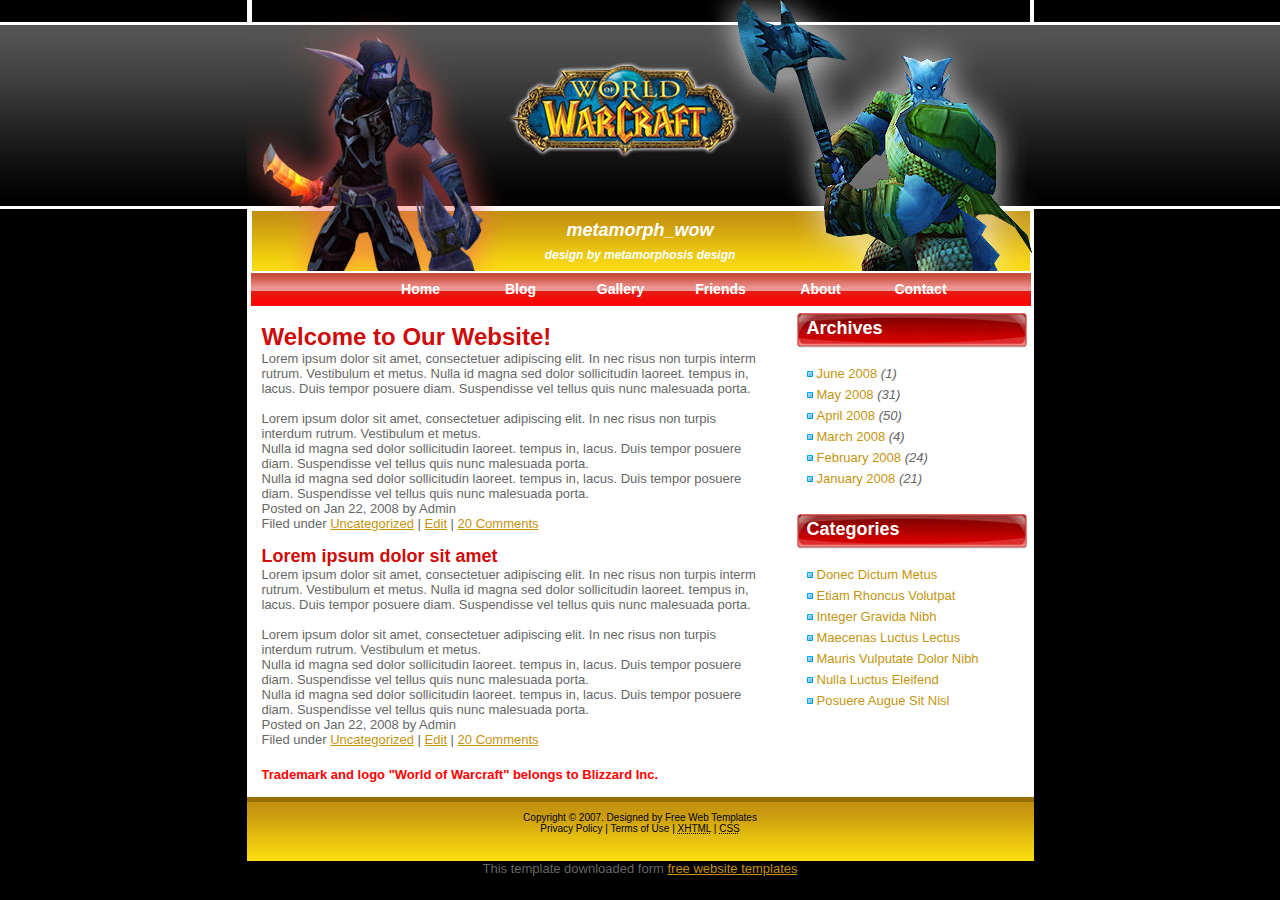
<file: testdtdm/home.html>
<!DOCTYPE html PUBLIC "-//W3C//DTD XHTML 1.0 Strict//EN" "http://www.w3.org/TR/xhtml1/DTD/xhtml1-strict.dtd">
<html xmlns="http://www.w3.org/1999/xhtml">
<head>
<title>World of Warcraft</title>
<meta http-equiv="content-type" content="text/html; charset=utf-8" />
<link href="styles.css" rel="stylesheet" type="text/css" />
</head>
<body>
<div id="main">
  <div id="header">
    <div id="logo"><a href="http://all-free-download.com/free-website-templates/">Metamorph_WoW</a>
      <h2><a href="http://www.metamorphozis.com/" id="metamorph">Design by Metamorphosis Design</a></h2>
    </div>
    <div id="buttons">
      <ul>
        <li class="first"><a href="http://all-free-download.com/free-website-templates/" >Home</a></li>
        <li><a href="http://all-free-download.com/free-website-templates/">Blog</a></li>
        <li><a href="http://all-free-download.com/free-website-templates/">Gallery</a></li>
        <li><a href="http://all-free-download.com/free-website-templates/">Friends</a></li>
        <li><a href="http://all-free-download.com/free-website-templates/">About</a></li>
        <li><a href="http://all-free-download.com/free-website-templates/">Contact</a></li>
      </ul>
    </div>
  </div>
  <div id="content">
    <div id="right">
      <div id="sidebar">
        <ul>
          <li>
            <h2>Archives</h2>
            <ul>
              <li><a href="http://all-free-download.com/free-website-templates/">June 2008</a> <i>(1)</i></li>
              <li><a href="http://all-free-download.com/free-website-templates/">May 2008</a> <i>(31)</i></li>
              <li><a href="http://all-free-download.com/free-website-templates/">April 2008</a> <i>(50)</i></li>
              <li><a href="http://all-free-download.com/free-website-templates/">March 2008</a> <i>(4)</i></li>
              <li><a href="http://all-free-download.com/free-website-templates/">February 2008</a> <i>(24)</i></li>
              <li><a href="http://all-free-download.com/free-website-templates/">January 2008</a> <i>(21)</i></li>
            </ul>
          </li>
          <li>
            <h2>Categories</h2>
            <ul>
              <li><a href="http://all-free-download.com/free-website-templates/">Donec Dictum Metus</a></li>
              <li><a href="http://all-free-download.com/free-website-templates/">Etiam Rhoncus Volutpat</a></li>
              <li><a href="http://all-free-download.com/free-website-templates/">Integer Gravida Nibh</a></li>
              <li><a href="http://all-free-download.com/free-website-templates/">Maecenas Luctus Lectus</a></li>
              <li><a href="http://all-free-download.com/free-website-templates/">Mauris Vulputate Dolor Nibh</a></li>
              <li><a href="http://all-free-download.com/free-website-templates/">Nulla Luctus Eleifend</a></li>
              <li><a href="http://all-free-download.com/free-website-templates/">Posuere Augue Sit Nisl</a></li>
            </ul>
          </li>
        </ul>
      </div>
    </div>
    <div id="left">
      <h1>Welcome to Our Website!</h1>
      <div>
        <p>Lorem ipsum dolor sit amet, consectetuer adipiscing elit. In nec risus non turpis interm rutrum. Vestibulum et metus. Nulla id magna sed dolor sollicitudin laoreet. tempus in, lacus. Duis tempor posuere diam. Suspendisse vel tellus quis nunc malesuada porta. <br />
          <br />
          Lorem ipsum dolor sit amet, consectetuer adipiscing elit. In nec risus non turpis interdum rutrum. Vestibulum et metus.<br />
          Nulla id magna sed dolor sollicitudin laoreet. tempus in, lacus. Duis tempor posuere diam. Suspendisse vel tellus quis nunc malesuada porta.<br />
          Nulla id magna sed dolor sollicitudin laoreet. tempus in, lacus. Duis tempor posuere diam. Suspendisse vel tellus quis nunc malesuada porta.</p>
      </div>
      <div class="small">
        <p class="date">Posted on Jan 22, 2008 by Admin</p>
        <p class="file">Filed under <a href="http://all-free-download.com/free-website-templates/">Uncategorized</a> | <a href="http://all-free-download.com/free-website-templates/">Edit</a> | <a href="http://all-free-download.com/free-website-templates/">20 Comments</a></p>
      </div>
      <br />
      <div>
        <h2>Lorem ipsum dolor sit amet</h2>
        <p>Lorem ipsum dolor sit amet, consectetuer adipiscing elit. In nec risus non turpis interm rutrum. Vestibulum et metus. Nulla id magna sed dolor sollicitudin laoreet. tempus in, lacus. Duis tempor posuere diam. Suspendisse vel tellus quis nunc malesuada porta. <br />
          <br />
          Lorem ipsum dolor sit amet, consectetuer adipiscing elit. In nec risus non turpis interdum rutrum. Vestibulum et metus.<br />
          Nulla id magna sed dolor sollicitudin laoreet. tempus in, lacus. Duis tempor posuere diam. Suspendisse vel tellus quis nunc malesuada porta.<br />
          Nulla id magna sed dolor sollicitudin laoreet. tempus in, lacus. Duis tempor posuere diam. Suspendisse vel tellus quis nunc malesuada porta.</p>
      </div>
      <div class="small">
        <p class="date">Posted on Jan 22, 2008 by Admin</p>
        <p class="file">Filed under <a href="http://all-free-download.com/free-website-templates/">Uncategorized</a> | <a href="http://all-free-download.com/free-website-templates/">Edit</a> | <a href="http://all-free-download.com/free-website-templates/">20 Comments</a></p>
      </div>
    </div>
    <div class="padding">Trademark and logo "World of Warcraft" belongs to Blizzard Inc.</div>
  </div>
  <div id="footer">
    <p>Copyright &copy; 2007. Designed by <a href="http://www.metamorphozis.com/">Free Web Templates</a></p>
    <p><a href="http://all-free-download.com/free-website-templates/">Privacy Policy</a> | <a href="http://all-free-download.com/free-website-templates/">Terms of Use</a> | <a target="_blank" href="http://validator.w3.org/check/referer"><abbr title="eXtensible HyperText Markup Language">XHTML</abbr></a> | <a target="_blank" href="http://jigsaw.w3.org/css-validator/check/referer"><abbr title="Cascading Style Sheets">CSS</abbr></a></p>
  </div>
</div>
<div align=center>This template  downloaded form <a href='http://all-free-download.com/free-website-templates/'>free website templates</a></div></body>
</html>
</file>
<file: testdtdm/styles.css>
/*
Design by Metamorphosis Design
http://www.metamorphozis.com
Released for free under a Creative Commons Attribution 2.5 License
*/

a:link {
	color: #C4940F;
}

a:hover, {
	text-decoration: underline;
	color: #FF0000;
}

a:visited {
	color: #C4940F;
}

*
{
border: 0;
margin: 0;
}

body
{
	background: #000000 url(images/back_all.gif) repeat-x top;
	font: 13px Tahoma, Arial, Helvetica, sans-serif;
	color: #666666;
}

#main
{
margin: 0 auto;
width: 787px;
background: #ffffff;
}

#logo
{
width: 787px;
height: 51px;
background: url(images/header.jpg) no-repeat;
text-align: center;
padding-top: 220px;
}

#logo a {
	text-decoration: none;
	text-transform: lowercase;
	font-style: italic;
	font-size: 18px;
	color: #FFFFFF;
	font-weight: bold;
}


#logo H2 a
{
font-size: 12px;
}

#buttons
{
height: 37px;
width: 700px;
border-left: 4px solid #FFFFFF;
background: url(images/buttons.jpg) repeat-x;
padding-left: 80px;
}

#buttons li {
	display: inline;
}

#buttons a {
	display: block;
	float: left;
	width: 100px;
	height: 27px;
	background: #FFFFFF url(images/buttons.jpg) repeat-x;
	text-align: center;
	text-decoration: none;
	color: #ffffff;
	font-weight: bold;
	font-size: 14px;
	padding-top: 10px;

}

#buttons a:hover {
	width: 100px;
    height: 27px;
	background: #FFFFFF url(images/buttons_r.jpg) repeat-x;
}

#content
{
width: 775px;
padding: 5px;
background: #ffffff;
min-height: 400px;
}

#left
{
width: 500px;
padding: 10px;
}

#left H1
{
color: #CE0B09;
margin: 0;
padding: 0;
font-size: 24px;
}
#left H2
{
color: #CE0B09;
margin: 0;
padding: 0;
font-size: 18px;
}

#right
{
float: right;
}

#sidebar 
{
width: 230px;
}

#sidebar ul 
{
	margin: 0;
	padding: 0;
	list-style: none;
}

#sidebar li 
{
	margin-bottom: 15px;
}

#sidebar li ul {
	padding: 10px;
	border-top: none;
}

#sidebar li li {
	margin: 0;
	padding: 3px 0;
}


#sidebar li h2 {
	height: 35px;
	margin: 0;
	padding: 5px 0 0 10px;
	background: url(images/title.jpg) no-repeat;
	font-size: 18px;
	color: #ffffff;
}

#sidebar a:link {
	text-decoration: none;
}

#sidebar a:hover {
	text-decoration: underline;
}
#sidebar a:visited {
		text-decoration: none;
}

#sidebar li a {
	padding-left: 10px;
	background: url(images/img09.gif) no-repeat left center;
}
#footer
{
	background: url(images/footer.gif) repeat-x;
	height: 49px;
	font-size: 10px;
	color: #000000;
	padding-top: 10px;
	text-align: center;
	border-top: 5px solid #977004
}

#footer a
{
color: #000000;
font-size: 10px;
text-decoration: none;
}
.padding
{
padding: 10px;
color:#FF0000;
font-weight: bold;
}
</file>
